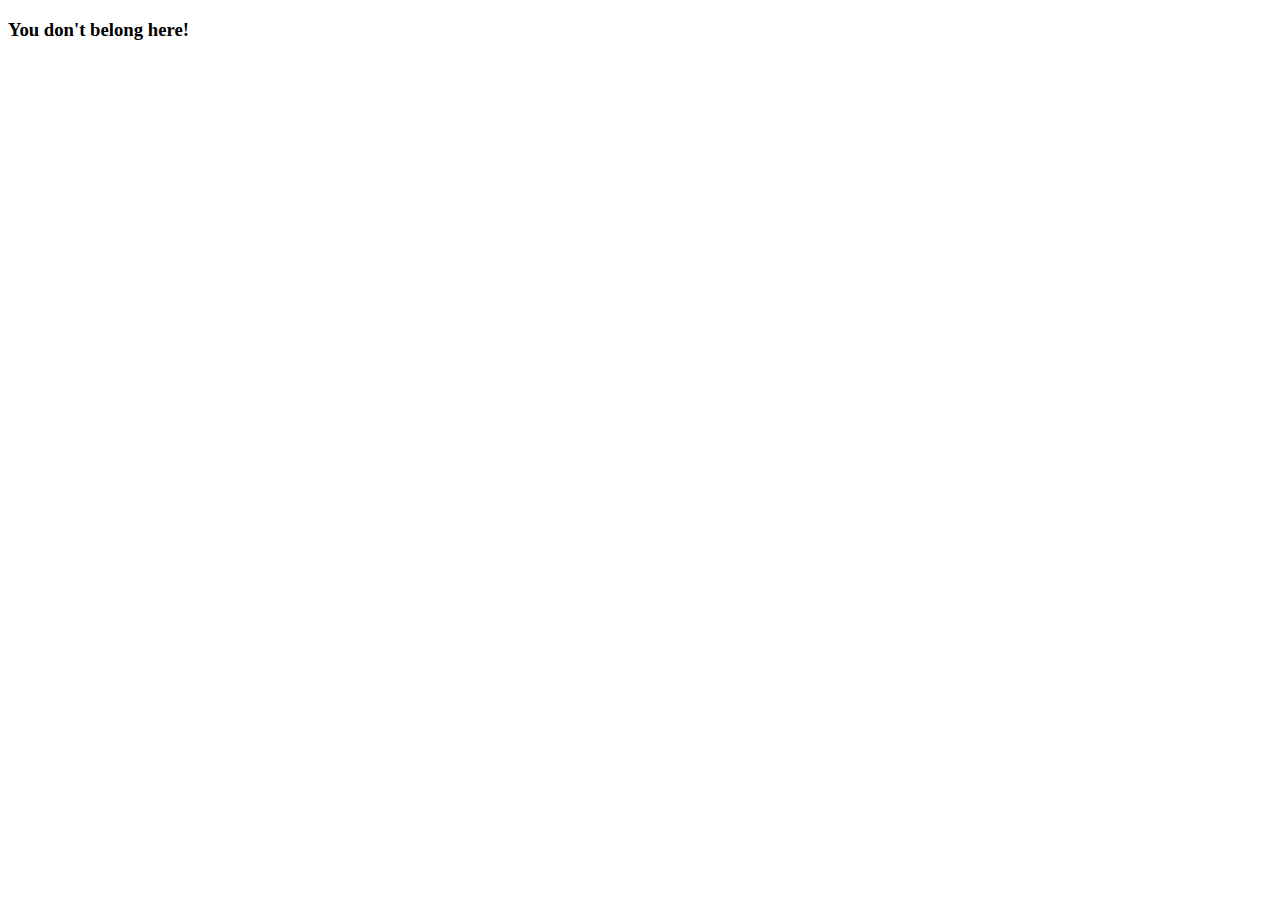
<file: app/components/error/error.partial.html>
<!DOCTYPE html>
<html lang="en">
<head>
    <meta charset="UTF-8">
    <title>Error</title>
</head>
<body>
<div>
    <h3 class="text-center jumbotron">
        You don't belong here!
    </h3>

</div>
</body>
</html>
</file>
